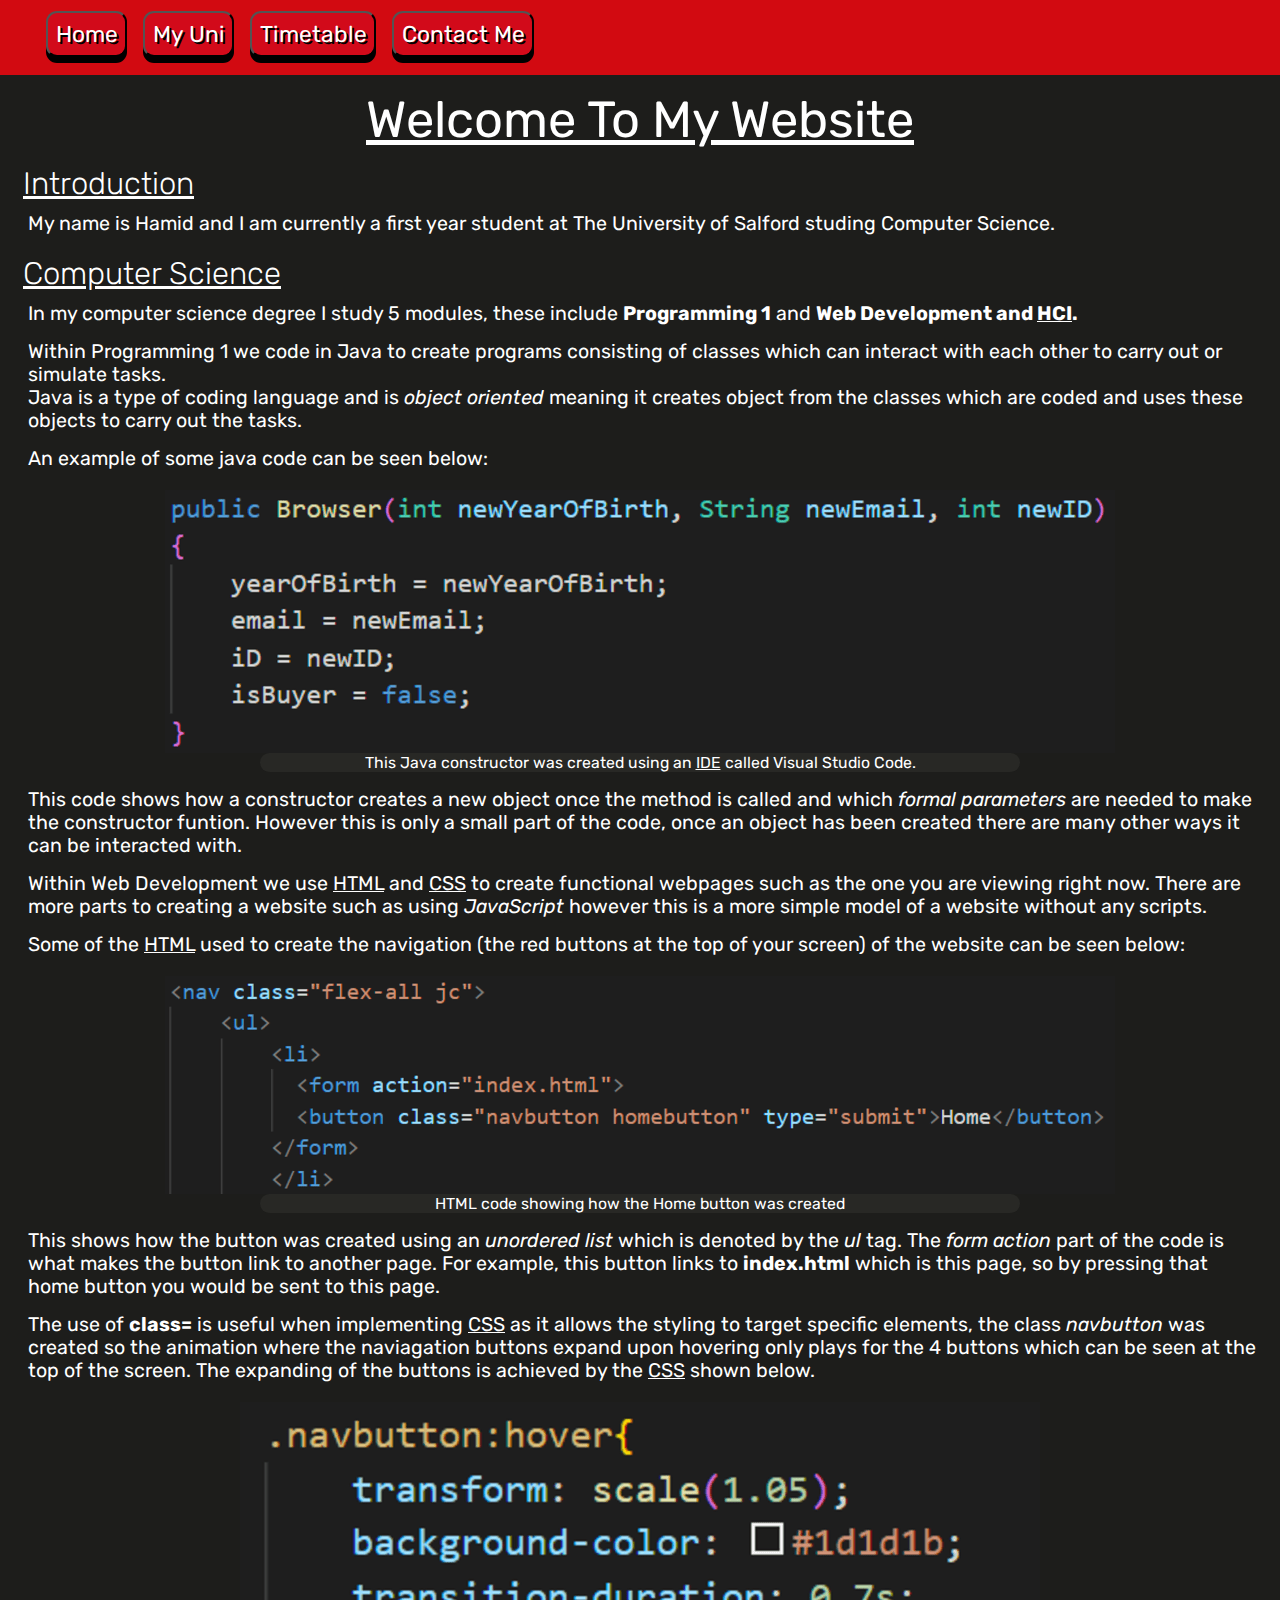
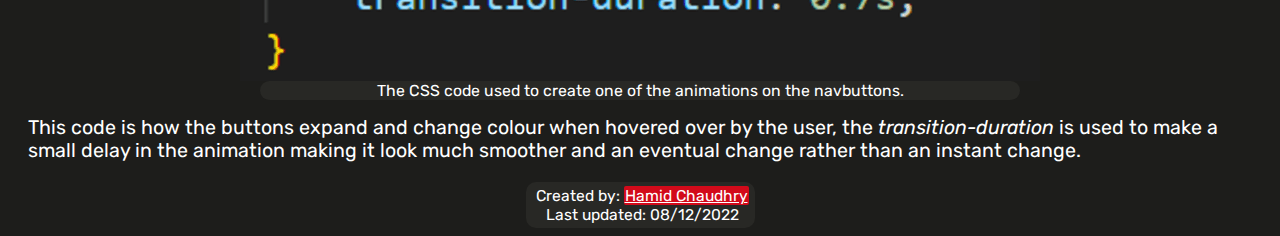
<file: index.html>
<!DOCTYPE html>
<html lang="en">
<head>
	<meta charset="UTF-8">
    <title>Home</title> 
    <link  rel="stylesheet" href="styles.css">
    <link rel="stylesheet" href='https://fonts.googleapis.com/css?family=Rubik'>
	<meta http-equiv="X-UA-Compatible" content="IE=edge">
    <meta name="viewport" content="width=device-width, initial-scale=1.0">
</head>
<body>
	<header>
		<nav class="flex-all jc">
			<ul>
				<li>
				  <form action="index.html">
				  <button class="navbutton" type="submit">Home</button>
				</form>
				</li>
				<li>
				<form action="myUni.html">
				  <button class="navbutton" type="submit">My Uni</button>
				</form>
				</li>
				<li>
				<form action="timetable.html">
				  <button class="navbutton" type="submit">Timetable</button>
				</form>
				</li>
				<li>
				<form action="contact.html">
				  <button class="navbutton" type="submit">Contact Me</button>
				</form>
				</li>
			</ul>
		</nav>
	</header>
	<main>
		<h1 class="maintitle">Welcome To My Website</h1>
<h2>Introduction</h2>
<p>My name is Hamid and I am currently a first year student at The University of Salford studing Computer Science&#46;</p>
<h2>Computer Science</h2>
<p class="newparagraph">In my computer science degree I study 5 modules, these include <strong>Programming 1</strong> and <strong>Web Development and <abbr title="Human Computer Interaction">HCI</abbr>&#46;</strong></p>

<p class="newparagraph">Within Programming 1 we code in Java to create programs consisting of classes which can interact with each other to carry out or simulate tasks&#46;<br>
Java is a type of coding language and is <em>object oriented</em> meaning it creates object from the classes which are coded and uses these objects to carry out the tasks&#46;</p>
<p>An example of some java code can be seen below&colon;</p>
<figure>
	<img src="images/javacode950px.png" alt="An example of some java code" class="responsiveimg">
	<figcaption>This Java constructor was created using an <abbr title="Integrated Development Environment">IDE</abbr> called Visual Studio Code&#46;</figcaption>
</figure>
<p class="newparagraph">This code shows how a constructor creates a new object once the method is called and which <em>formal parameters</em> are needed to make the constructor funtion&#46; However this is only a small part of the code, once an object has been created there are many other ways it can be interacted with&#46;</p>
<p class="newparagraph">Within Web Development we use <abbr title="Hyper Text Markup Language">HTML</abbr> and <abbr title="Cascasding Style Sheets">CSS</abbr> to create functional webpages such as the one you are viewing right now&#46; There are more parts to creating a website such as using <em>JavaScript</em> however this is a more simple model of a website without any scripts&#46;</p>
<p>Some of the <abbr title="Hyper Text Markup Language">HTML</abbr> used to create the navigation &#40;the red buttons at the top of your screen&#41; of the website can be seen below&colon;</p>
<figure>
	<img src="images/htmlexample950px.png" alt="The HTML code used to create the home button" class="responsiveimg">
	<figcaption>HTML code showing how the Home button was created</figcaption>
</figure>
<p class="newparagraph">This shows how the button was created using an <em>unordered list</em> which is denoted by the <em>ul</em> tag&#46; The <em>form action</em> part of the code is what makes the button link to another page&#46; For example, this button links to <strong>index.html</strong> which is this page, so by pressing that home button you would be sent to this page&#46;</p>
<p>The use of <strong>class&equals;</strong> is useful when implementing <abbr title="Cascasding Style Sheets">CSS</abbr> as it allows the styling to target specific elements, the class <em>navbutton</em> was created so the animation where the naviagation buttons expand upon hovering only plays for the 4 buttons which can be seen at the top of the screen. The expanding of the buttons is achieved by the <abbr title="Cascasding Style Sheets">CSS</abbr> shown below&#46;
</p>
<figure>
	<img src="images/cssexample800px.png" alt="The CSS code used to create the expanding button animation" class="responsiveimgSmaller">
	<figcaption>The CSS code used to create one of the animations on the navbuttons&#46;</figcaption>
</figure>
<p>This code is how the buttons expand and change colour when hovered over by the user, the <em>transition-duration</em> is used to make a small delay in the animation making it look much smoother and an eventual change rather than an instant change&#46;</p>
</main>
<footer>
	<p class="bottom">Created by&colon; <a href="mailto:H.Chaudhry4@edu.salford.ac.uk">Hamid Chaudhry</a><br> 
	Last updated&colon; 08/12/2022</p>
</footer>
</body>
</html>
</file>
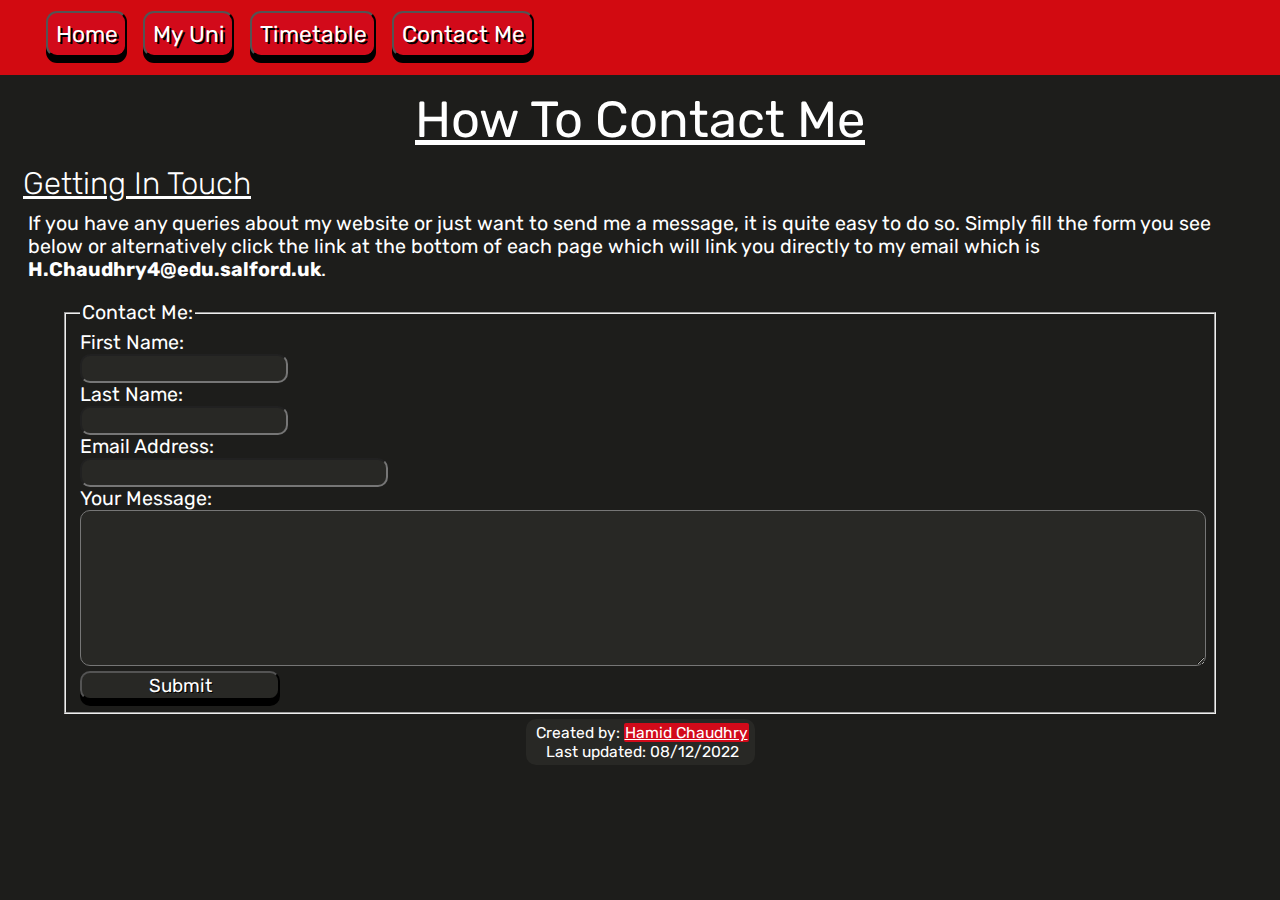
<file: contact.html>
<!DOCTYPE html>
<html lang="en">
  <head>  
    <meta charset="UTF-8">
    <title>Contact Me</title> 
    <link rel="stylesheet" href="styles.css">
    <link rel="stylesheet" href='https://fonts.googleapis.com/css?family=Rubik'>
    <meta http-equiv="X-UA-Compatible" content="IE=edge">
    <meta name="viewport" content="width=device-width, initial-scale=1.0">
  </head>

<body>


<header>


<nav class="flex-all jc">
  <ul>
    <li>
      <form action="index.html">
      <button class="navbutton" type="submit">Home</button>
    </form>
    </li>
    <li>
    <form action="myUni.html">
      <button class="navbutton" type="submit">My Uni</button>
    </form>
    </li>
    <li>
    <form action="timetable.html">
      <button class="navbutton" type="submit">Timetable</button>
    </form>
    </li>
    <li>
    <form action="contact.html">
      <button class="navbutton" type="submit">Contact Me</button>
    </form>
    </li>
    </ul>
</nav>
</header>
<main>
  <h1 class="maintitle">How To Contact Me</h1>
  <h2>Getting In Touch</h2>
  <p>If you have any queries about my website or just want to send me a message, it is quite easy to do so. Simply fill the form you see below or alternatively click the link at the bottom of each page which will link you directly to my email which is <strong>H.Chaudhry4@edu.salford.uk</strong>.</p>
  <fieldset class="contactformcontainer">
    <legend>Contact Me:</legend>
    <form class="myform">
      <label for="firstname">First Name:</label><br>
      <input type="text" id="firstname" name="firstname"><br>
      <label for="lastname">Last Name:</label><br>
      <input type="text" id="lastname" name="lastname"><br>
      <label for="email">Email Address:</label><br>
      <input type="text" id="email" name="email" class="emailbox"><br>
      <label for="usermessage">Your Message:</label><br>
      <textarea id="usermessage" name="usermessage"></textarea><br>
      <input type="submit" value="Submit" class="sumbitbutton">
    </form>
 
  </fieldset>
</main>
<footer>
	<p class="bottom">Created by&colon; <a href="mailto:H.Chaudhry4@edu.salford.ac.uk">Hamid Chaudhry</a><br> 
	Last updated&colon; 08/12/2022</p>
</footer>
</body>
</html>
</file>
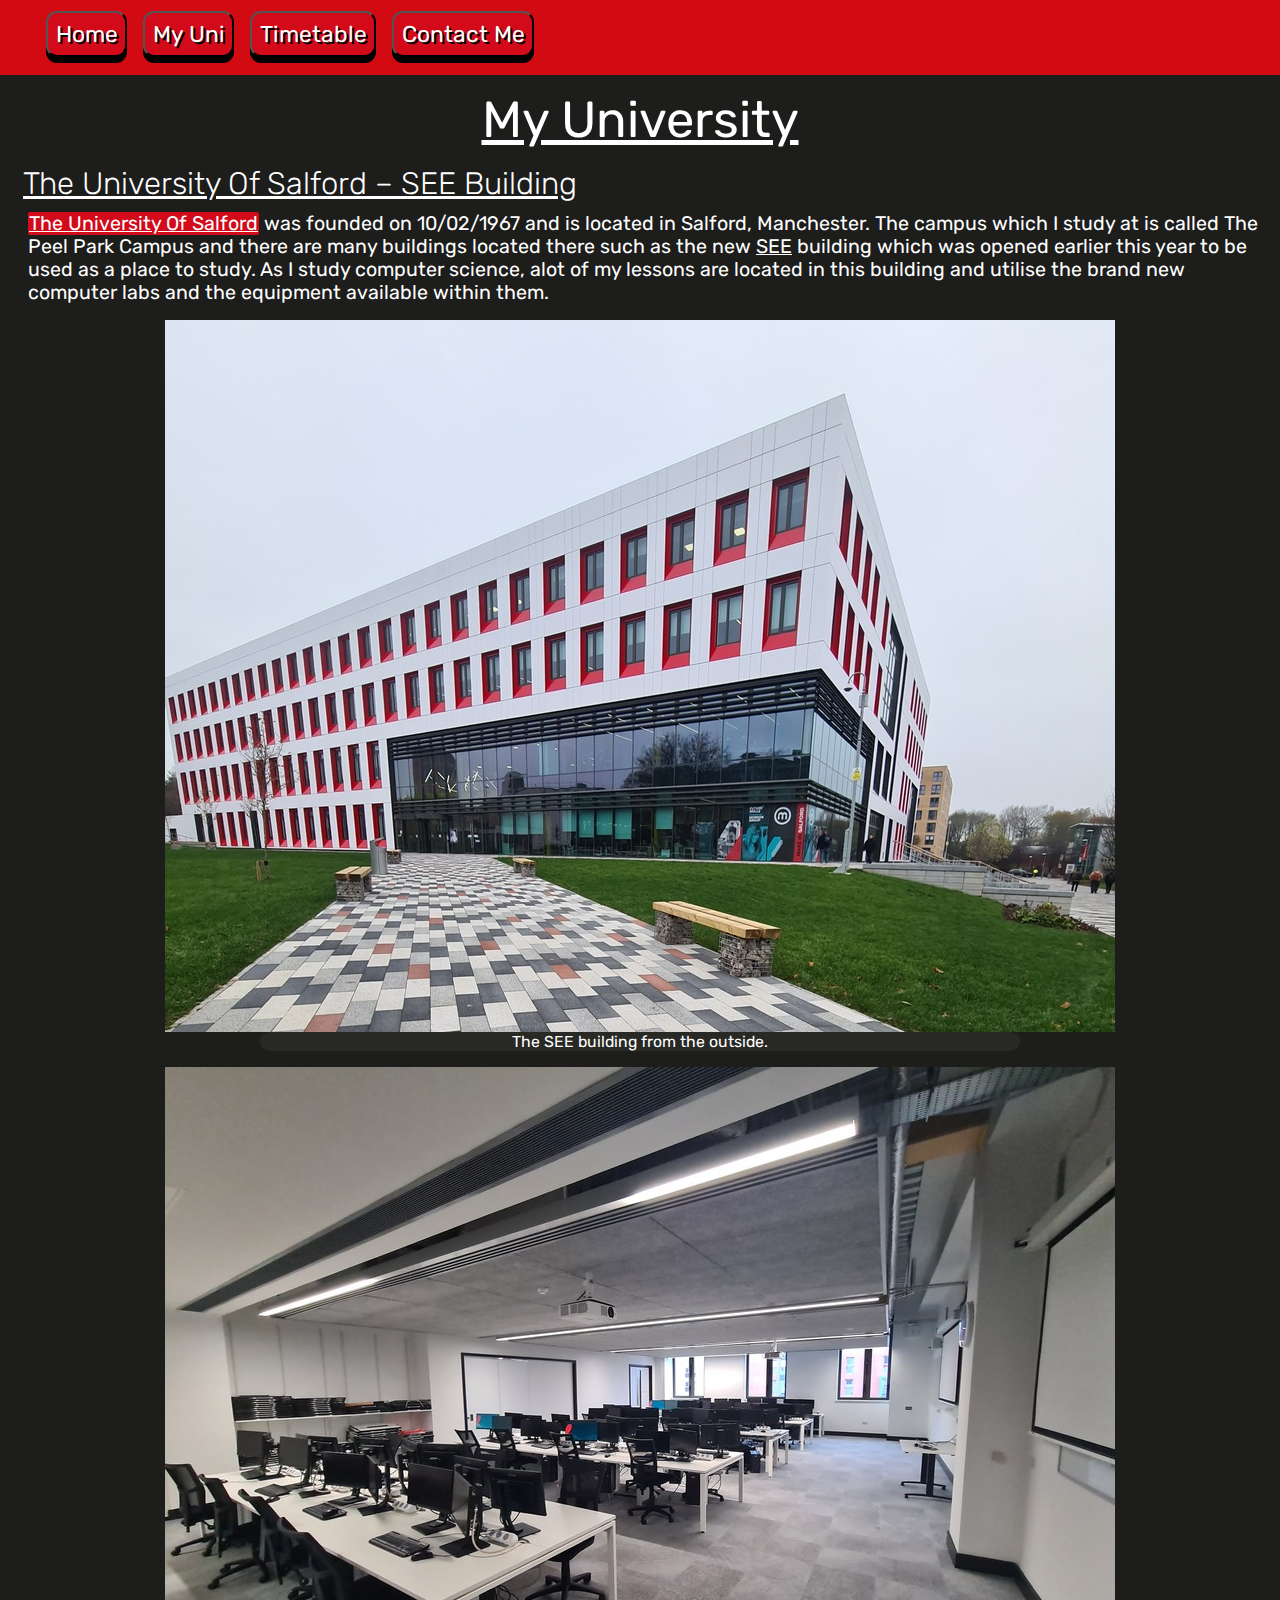
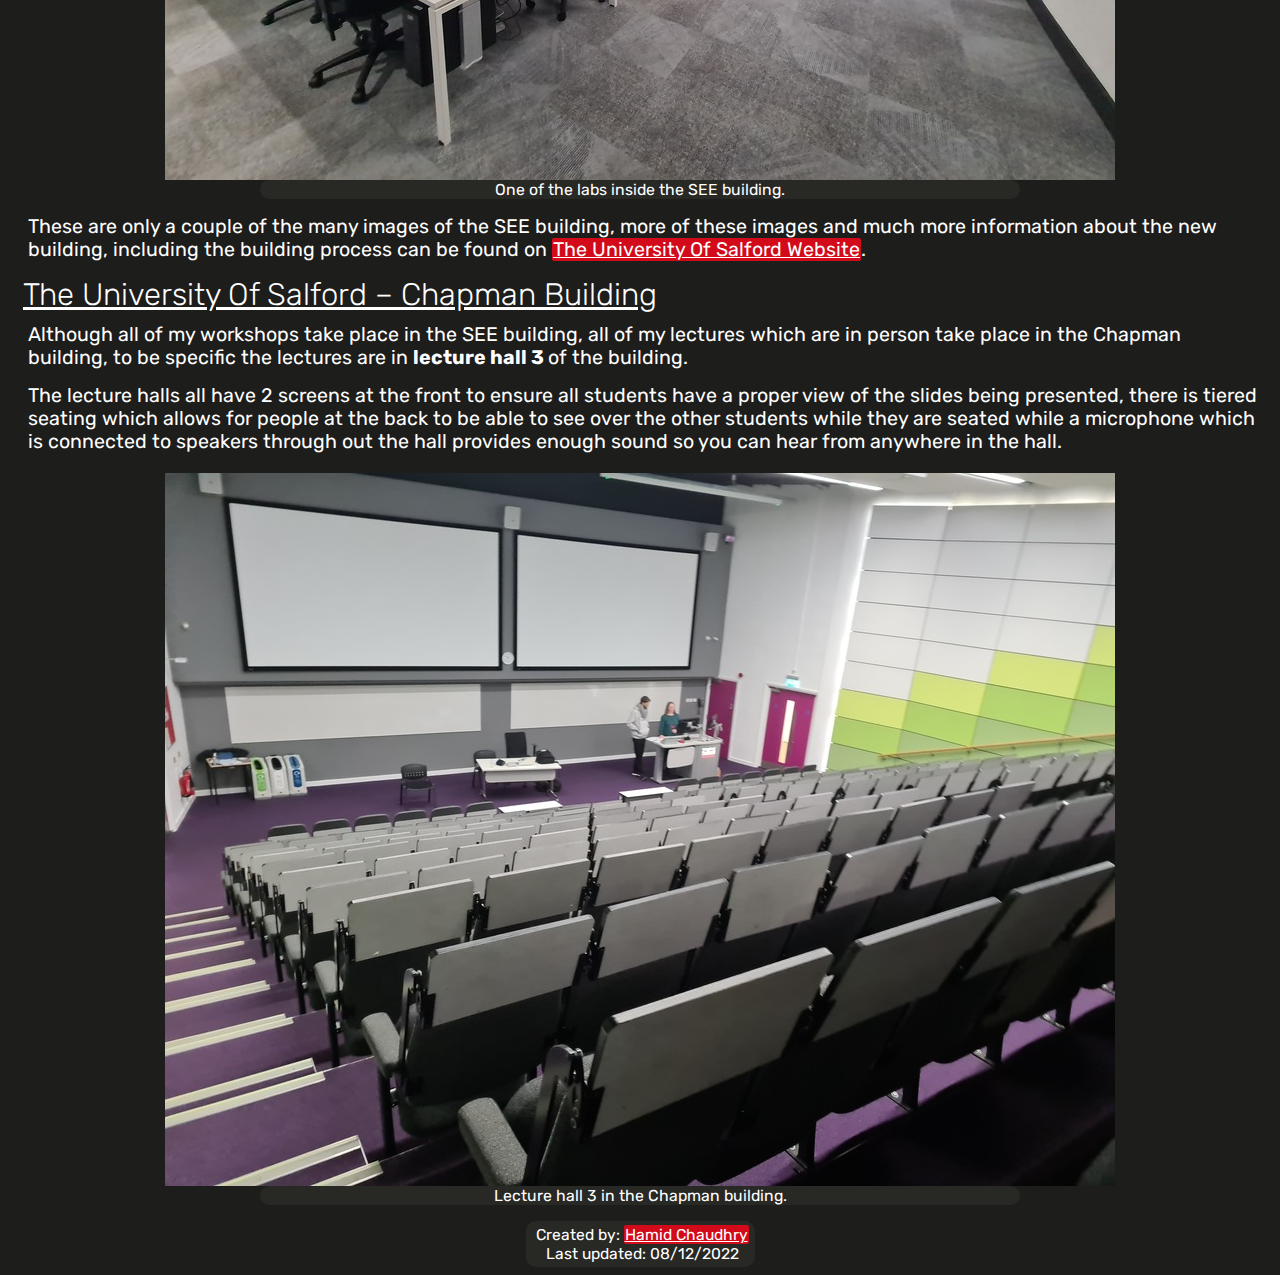
<file: myUni.html>
<!DOCTYPE html>
<html lang="en">
  <head>  
    <meta charset="UTF-8">
    <title>My University</title> 
    <link rel="stylesheet" href="styles.css">
    <link rel="stylesheet" href='https://fonts.googleapis.com/css?family=Rubik'>
    <meta http-equiv="X-UA-Compatible" content="IE=edge">
    <meta name="viewport" content="width=device-width, initial-scale=1.0">
  </head>

<body>
<header>
<nav class="flex-all jc">
  <ul>
  <li>
    <form action="index.html">
    <button class="navbutton" type="submit">Home</button>
  </form>
  </li>
  <li>
  <form action="myUni.html">
    <button class="navbutton" type="submit">My Uni</button>
  </form>
  </li>
  <li>
  <form action="timetable.html">
    <button class="navbutton" type="submit">Timetable</button>
  </form>
  </li>
  <li>
  <form action="contact.html">
    <button class="navbutton" type="submit">Contact Me</button>
  </form>
  </li>
  </ul>
</nav>
</header>
<main>
  <h1 class="maintitle">My University</h1>
  <h2>The University Of Salford &#8211; SEE Building</h2>
  <p class="newparagraph"><a href="https://www.salford.ac.uk/">The University Of Salford</a> was founded on 10/02/1967 and is located in Salford, Manchester&#46; The campus which I study at is called The Peel Park Campus and there are many buildings located there such as the new <abbr title="School Of Science, Engineering &amp; Environment">SEE</abbr> building which was opened earlier this year to be used as a place to study. As I study computer science, alot of my lessons are located in this building and utilise the brand new computer labs and the equipment available within them&#46;</p>
<div class="unipics">
  <figure>
    <img src="images/outsideSEE950px.jpg" alt="An image of the exterior of the SEE building" class="responsiveimg">
    <figcaption class="margined">The SEE building from the outside&#46;</figcaption>
    </figure>
    <figure>
    <img src="images/lab950px.jpg" alt="An image of one of the labs inside of the SEE building" class="responsiveimg">
    <figcaption class="margined">One of the labs inside the SEE building&#46;</figcaption>
    </figure>
</div>
<p class="newparagraph">These are only a couple of the many images of the SEE building, more of these images and much more information about the new building, including the building process can be found on <a href="https://www.salford.ac.uk/science-engineering-and-environment/new-science-engineering-and-environment-building">The University Of Salford Website</a>&#46;</p>
<h2>The University Of Salford &#8211; Chapman Building</h2>
<p class="newparagraph">Although all of my workshops take place in the SEE building, all of my lectures which are in person take place in the Chapman building, to be specific the lectures are in <strong> lecture hall 3 </strong> of the building&#46;</p>
<p>The lecture halls all have 2 screens at the front to ensure all students have a proper view of the slides being presented, there is tiered seating which allows for people at the back to be able to see over the other students while they are seated while a microphone which is connected to speakers through out the hall provides enough sound so you can hear from anywhere in the hall&#46;</p>
<figure>
<img src="images/lecturehallv2950px.jpg" alt="An image of one of the lecture halls in the Chapman building" class="responsiveimg">
    <figcaption class="margined">Lecture hall 3 in the Chapman building&#46;</figcaption>
</figure>
</main>
<footer>
	<p class="bottom">Created by&colon; <a href="mailto:H.Chaudhry4@edu.salford.ac.uk">Hamid Chaudhry</a><br> 
	Last updated&colon; 08/12/2022</p>
</footer>
</body>
</html>
</file>
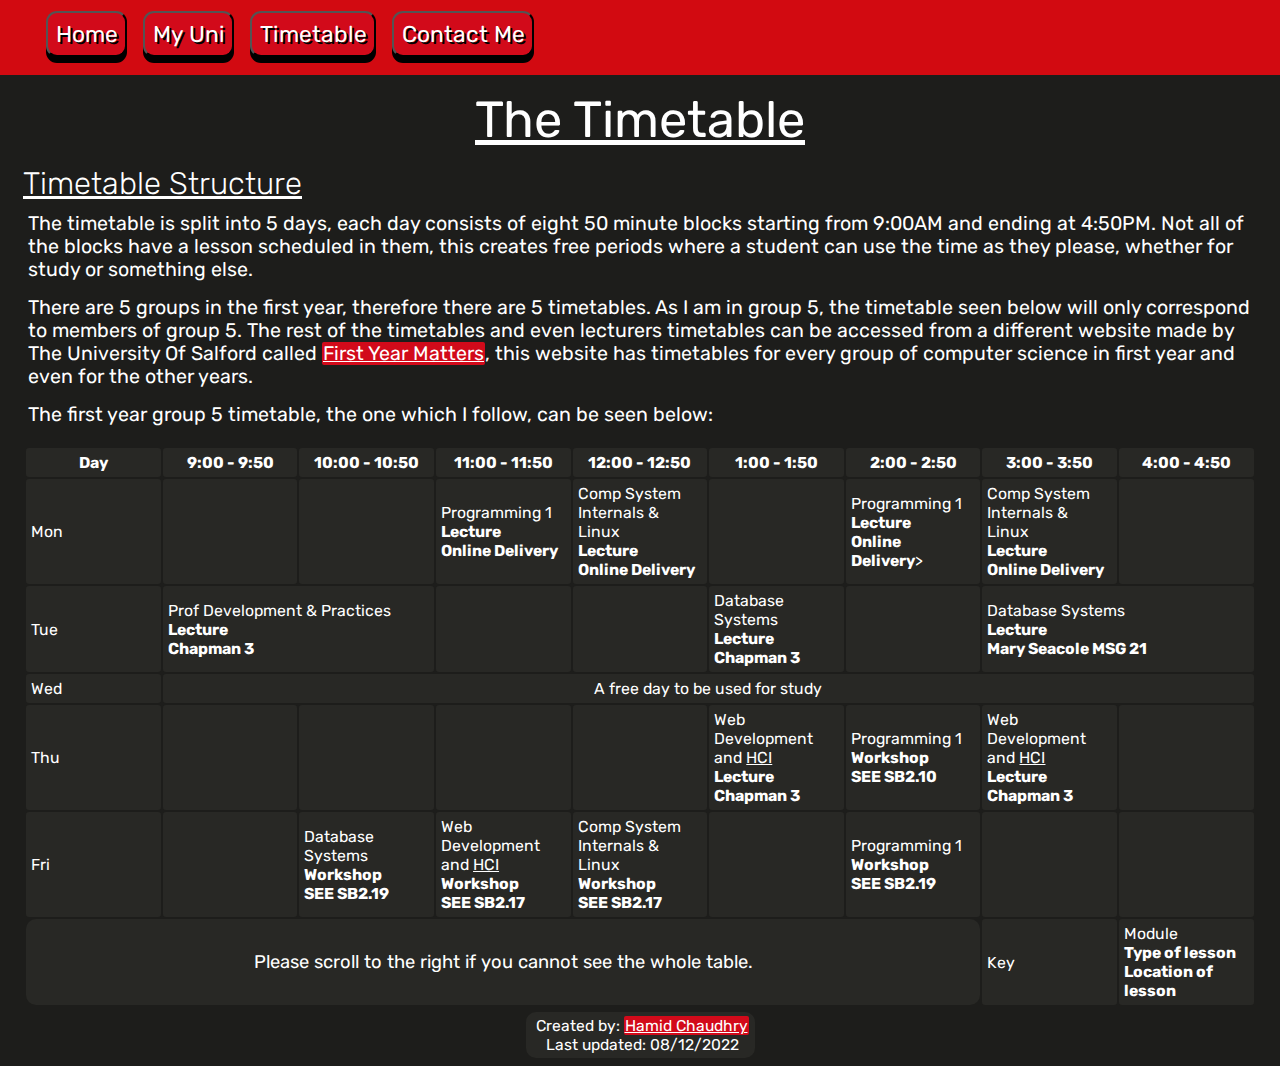
<file: timetable.html>
<!DOCTYPE html>
<html lang="en">
  <head>  
    <meta charset="UTF-8">
    <title>My Timetable</title> 
    <link  rel="stylesheet" href="styles.css">
    <link rel="stylesheet" href='https://fonts.googleapis.com/css?family=Rubik'>
    <meta http-equiv="X-UA-Compatible" content="IE=edge">
    <meta name="viewport" content="width=device-width, initial-scale=1.0">
  </head>

<body>


<header>


<nav class="flex-all jc">
  <ul>
    <li>
      <form action="index.html">
      <button class="navbutton" type="submit">Home</button>
    </form>
    </li>
    <li>
    <form action="myUni.html">
      <button class="navbutton" type="submit">My Uni</button>
    </form>
    </li>
    <li>
    <form action="timetable.html">
      <button class="navbutton" type="submit">Timetable</button>
    </form>
    </li>
    <li>
    <form action="contact.html">
      <button class="navbutton" type="submit">Contact Me</button>
    </form>
    </li>
    </ul>
</nav>
</header>
<main>
  <h1 class="maintitle">The Timetable</h1>
  <h2>Timetable Structure</h2>
  <p class="newparagraph">The timetable is split into 5 days, each day consists of eight 50 minute blocks starting from 9&colon;00AM and ending at 4&colon;50PM&#46; Not all of the blocks have a lesson scheduled in them, this creates free periods where a student can use the time as they please, whether for study or something else&#46;</p>
  <p class="newparagraph">There are 5 groups in the first year, therefore there are 5 timetables&#46; As I am in group 5, the timetable seen below will only correspond to members of group 5&#46; The rest of the timetables and even lecturers timetables can be accessed from a different website made by The University Of Salford called <a href="https://firstyearmatters.info/cs/">First Year Matters</a>, this website has timetables for every group of computer science in first year and even for the other years&#46;</p>

<p>The first year group 5 timetable, the one which I follow, can be seen below&colon;</p>
<div class="overflow">
<table>
<tr>
<th>Day</th>
<th>9:00 - 9:50</th>
<th>10:00 - 10:50</th>
<th>11:00 - 11:50</th>
<th>12:00 - 12:50</th>
<th>1:00 - 1:50</th>
<th>2:00 - 2:50</th>
<th>3:00 - 3:50</th>
<th>4:00 - 4:50</th>
</tr>
<tr>
  <td class="day">Mon</td>
  <td></td>
  <td></td>
  <td>Programming 1 <br> <strong>Lecture <br> Online Delivery</strong></td>
  <td>Comp System Internals &amp; Linux <br> <strong>Lecture <br> Online Delivery</strong></td>
  <td></td>
  <td>Programming 1 <br> <strong>Lecture <br> Online Delivery</strong>></td>
  <td>Comp System Internals &amp; Linux <br> <strong>Lecture <br> Online Delivery</strong></td>
  <td></td>
</tr>
<tr>
  <td class="day">Tue</td>
  <td colspan="2">Prof Development &amp; Practices <br> <strong>Lecture <br> Chapman 3</strong></td>
  <td></td>
  <td></td>
  <td>Database Systems <br> <strong>Lecture <br> Chapman 3</strong></td>
  <td></td>
  <td colspan="2">Database Systems <br> <strong>Lecture <br> Mary Seacole MSG 21</strong></td>
</tr>
<tr>
  <td class="day">Wed</td>
  <td colspan="8" class="wedtt">A free day to be used for study</td>
</tr>
<tr>
  <td class="day">Thu</td>
  <td></td>
  <td></td>
  <td></td>
  <td></td>
  <td>Web Development and <abbr title="Human Computer Interaction">HCI</abbr><br><strong>Lecture <br> Chapman 3</strong></td>
  <td>Programming 1 <br> <strong>Workshop<br>SEE SB2.10</strong></td>
  <td>Web Development and <abbr title="Human Computer Interaction">HCI</abbr><br><strong>Lecture <br> Chapman 3</strong></td>
  <td></td>
</tr>
<tr>
  <td class="day">Fri</td>
  <td></td>
  <td>Database Systems <br> <strong>Workshop <br> SEE SB2.19</strong> </td>
  <td>Web Development and <abbr title="Human Computer Interaction">HCI</abbr> <br> <strong> Workshop <br> SEE SB2.17 </strong></td>
  <td>Comp System Internals &amp; Linux <br> <strong>Workshop <br> SEE SB2.17</strong></td>
  <td></td>
  <td>Programming 1 <br> <strong> Workshop <br> SEE SB2.19</strong></td>
  <td></td>
  <td></td>
</tr>
<tr>
  <td class="tablemessage" colspan="7">Please scroll to the right if you cannot see the whole table.</td>
  <td class="day">Key</td>
  <td>Module <br> <strong>Type of lesson <br> Location of lesson</strong></td>
  
</tr>
</table>
</div>
</main>
<footer>
	<p class="bottom">Created by&colon; <a href="mailto:H.Chaudhry4@edu.salford.ac.uk">Hamid Chaudhry</a><br> 
	Last updated&colon; 08/12/2022</p>
</footer>
</body>
</html>
</file>
<file: styles.css>
/*	to make the scroll bar red and grey while making the scroll animation smooth*/
html {
	scroll-behavior: smooth;
}
::-webkit-scrollbar {
	width: 4px;
}
::-webkit-scrollbar-track{
	background: #282825;
}
::-webkit-scrollbar-thumb{
	background: #d20a1a;
}
::-webkit-scrollbar-thumb:hover{
	background: #aa0816;
	cursor:pointer;
}
body {
  background-color: #1d1d1b;
}
main {
	margin-left:10px;
	margin-right:10px;
}
header{
	position: fixed;
	top:0;
	right:0;
	left:0;
	background-color:#d20a11;
	max-width:100%;
	height:75px;
}


header nav ul {
  top:0;
  margin-top:15px;
  width: fit-content;
}


header nav ul li{
  margin-top:auto;
  display: inline-flex;
  list-style: none;
}



/*when the screen is larger than 400 pixels the navigation changes*/
@media screen and (min-width: 400px) {
.navbutton{
		margin-left: 6px;
	    margin-right: 6px;
		margin-top: -0.3vw;
		background-color: #d20a1a;
		border-radius: 11px;
		padding: 7.5px 7.5px;
		color: #ffffff;
		font-family: 'Rubik';
		font-size: calc(10px + 1vw);
		text-align: center;
		outline: none;
		cursor: pointer;
		box-shadow: 0 6px #000000;
		text-shadow: 2px 2px #000000;
}
}
/*when the screen is smaller than 400 pixels the navigation changes*/
@media screen and (max-width: 400px) {
	.navbutton
	{
		margin-left: 3px;
	    margin-right: 3px;
		left:0;
		padding-top: 5px;
		padding-bottom: 5px;
		margin-top: 8px;
		background-color: #d20a11;
		color: #ffffff;
		border-radius: 11px;
		font-family: 'rubik';
		font-size: calc(18px + calc(1vw - 10px));
		text-align: center;
		outline: none;
		cursor: pointer;
		box-shadow: 0 6px #000000;
		text-shadow: 2px 2px #000000;
		width: auto;
	}
}
/* animation to make the nav buttons expand and change colour when they are hovered over and clicked. when clicked they depress like a physical button would*/
.navbutton:hover{
	transform: scale(1.05);
	background-color: #1d1d1b;
	transition-duration: 0.7s;
}

.navbutton:active {
  transform: scale(1.05);
  background-color: #1d1d1b;
  box-shadow: 0 3px #000000;
  transform: translateY(3px);
  transition-duration: 0ms;
}

/* centering the buttons */
.flex-all{
	display: flex;
	
}

.jc{ 
	justify-content:left;
	
}
/* to affect only the top title of each page*/
.maintitle {
	margin-top: 90px;
	font-family: 'Rubik';
	font-size: calc(25px + 2vw);
	text-align: center;
	color: #ffffff;
	font-weight: normal;
	text-decoration: underline white;
	margin-bottom: 15px;
}

h2 { 
	font-family: 'Rubik';
	font-size: calc(15px + 1.25vw);
	text-align: left;
	color: #ffffff;
	font-weight: lighter;
	margin-top: 5px;
	margin-bottom: 10px;
	margin-left: 5px;
	text-decoration: underline;
}

p {
	font-family: 'Rubik';
	font-size: calc(10px + 0.75vw);
	text-align: left;
	color: #ffffff;
	margin-top: 5px;
	margin-bottom: 20px;
	word-break: normal;
	margin-left: 10px;
}
/* making it so when a page is less than 600px wide, the styling of the images change to make them bigger and easier to read the text within while having a maximum and minimum size limit.*/
@media screen and (min-width: 600px) {
	
.responsiveimg {
	width: 85%;
	max-width: 950px;
	height: auto;
	display: flex;
	margin-left: auto;
	margin-right: auto;
	}
}

@media screen and (max-width: 600px) {
	
	.responsiveimg {
		width: 100%;
		height: auto;
		display: flex;
		margin-left: auto;
		margin-right: auto;
		justify-content: center;
		
	}
}
/* making it so when a page is less than 600px wide, the styling of the images change to make them bigger and easier to read the text within while having a maximum and minimum size limit however these limits are smaller than the ones set in the previous media query, to produce smaller images.*/
@media screen and (min-width: 600px) {
	
	.responsiveimgSmaller {
		width: 85%;
		max-width: 800px;
		height: auto;
		display: flex;
		margin-left: auto;
		margin-right: auto;
		}
	}
	
	@media screen and (max-width: 600px) {
		
		.responsiveimgSmaller {
			width: 100%;
			height: auto;
			display: flex;
			margin-left: auto;
			margin-right: auto;
		}
	}
figcaption {
	font-family: 'Rubik';
	font-size: calc(12px - (9px - 1vw));
	color: white;
	background-color: #282825;
	text-align: center;
	margin-right: auto;
	margin-left: auto;
	width: 80%;
	max-width: 760px;
	border-radius: 10px;
}

abbr {
	text-decoration:underline;
}

a {
	text-decoration: underline;
	text-decoration-color: #ffffff;
	background-color: #d20a1a;
	padding-left: 1px;
	padding-right: 1px;
	border-radius: 2px;
	color: #ffffff;
}
/* adding space to the bottom of some elements*/
.margined {
	margin-bottom: 10px;
}
/* allows the table to overflow horizontally and lets the overflown content be scrolled to*/
.overflow {
	overflow-x:auto;
}
table {
width: 99%;
min-width: 560px;
margin-left: auto;
margin-right: auto;
table-layout: fixed;
margin-bottom: 5px;
}
th, td {

	border-radius: 3px;
	background-color: #282825;
	padding: 5px;
	font-size: calc(14px + (1vw - 11px));
	text-overflow:ellipsis;
	word-wrap:normal;
	
}
th {
	font-family: 'Rubik';
	color: #ffffff;
}
td {
	color: #ffffff;
	font-family: 'Rubik';
}
/* styling specifically for wednesday in the timetable table*/
.wedtt {
	text-align: center;
}
/* used to make the days of the week bold without having to use <strong>
.day {
	text-align: center;
	font-weight: bold;
}
/* targeting the message within the last row of the table only*/
.tablemessage{
	font-family: 'Rubik';
	font-size: calc(3px + 1.2vw);
	color: white;
	background-color: #282825;
	text-align: center;
	margin-right: auto;
	margin-left: auto;
	width: 80%;
	max-width: 760px;
	border-radius: 10px;
}
/* adding animation to the sumbit button of the contact form*/
input[type=submit]{
	outline: #1d1d1b;
	cursor: pointer;
	box-shadow: 0 6px #000000;
	text-shadow: 1px 1px #000000;
}
input[type=submit]:hover{
	transform: scale(1.05);
	background-color: #1d1d1b;
	transition-duration: 0.7s;
}

input[type=submit]:active {
	transform: scale(1.05);
	background-color: #1d1d1b;
	box-shadow: 0 3px #000000;
	transform: translateY(3px);
	transition-duration: 0ms;
  }
/* in order to style the surroundings of the contact form */
.contactformcontainer{
	margin-left: auto;
	margin-right: auto;
	font-family: 'Rubik';
	color: #ffffff;
	font-size: calc(10px + 0.75vw);
	justify-content: center;
	display: flex;
	justify-content: left;
	background-color: #1d1d1b;
	width: 90%;
	margin-bottom: 5px;

}
fieldset input {
	width: 200px;
	font-family: 'Rubik';
	font-size: calc(6px + 1vw);
	color: #ffffff;
	border-radius: 10px;
	background-color: #282825;
	
}
/* targeting only the email input box */
.emailbox {
	width:300px;
}
fieldset textarea {
	width: 100%;
	height: 150px;
	border-radius: 10px;
	font-family: 'Rubik';
	font-size: calc(6px + 1vw);
	color: #ffffff;
	background-color: #282825;
}
/* making the submit form fit the width of the page*/
.myform {
	width: 100%;
}

footer{
	width: fit-content;
	background-color: #282825;
	justify-content: center;
	margin-right: auto;
	margin-left: auto;	
	border-radius: 10px;
}
/*affecting only the text in the footer */
.bottom{
	text-align: center;
	font-size: calc(6px + 0.75vw);
	margin-top: auto;
	margin-bottom: auto;
	padding-top: 4px;
	padding-bottom: 4px;
	padding-right: 6px;
}
/* adding spaces between each <p> to create a new paragraph */
.newparagraph{
	margin-bottom: 15px;
}
</file>
